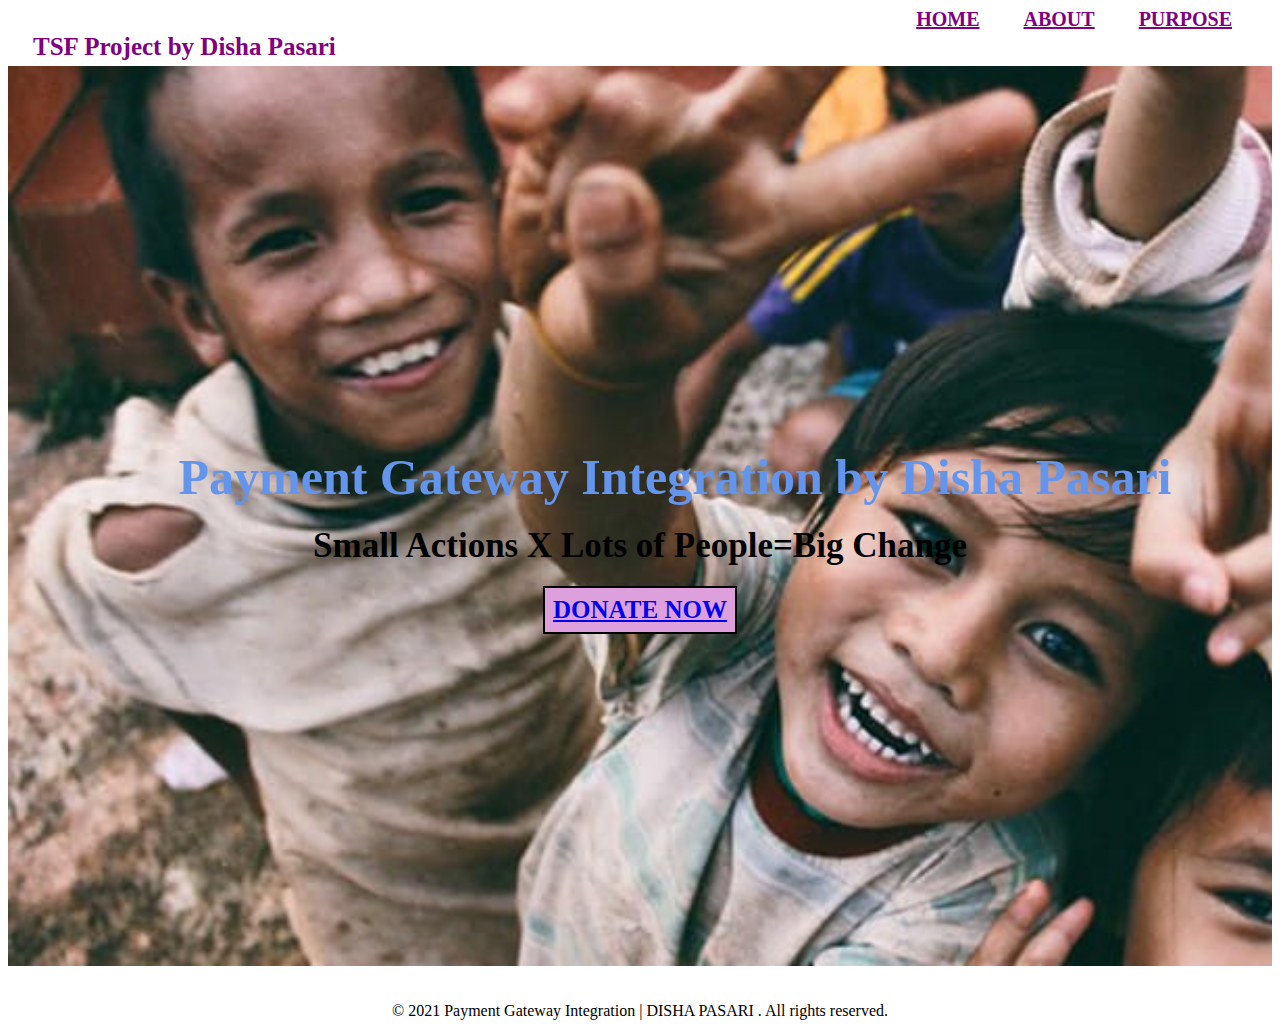
<file: index.html>
<!DOCTYPE html>
<html>
<head>
	<title>Donation</title>
	<meta charset="utf-8">
	<meta name="viewport" content="width-device-width,initial-scale=1.0">
	<link rel="stylesheet" type="text/css" href="style.css">
</head>
<body>
	<div class="heading">
		<div class="rows">
			<div class="cols">
				<p>TSF Project by Disha Pasari </p>
			</div>
			<div class="cols">
				<a href="#home">HOME</a>
			    <a href="about.html">ABOUT</a>
				<a href="list.html">PURPOSE</a>
			</div>
		</div>			
    </div>

    <div class="home" id="home">
        <div class="banner">
            <h3>Payment Gateway Integration by Disha Pasari</h3>
            <p>Small Actions X Lots of People=Big Change</p>
            <button class="btn"><a href=https://rzp.io/l/lFJ8fplBhD>DONATE NOW</a></button>
        </div>
    </div>
	<br><br>
	<div class="footer">
		<center> <span style="font-family:verdana;">&copy;</span>  2021 Payment Gateway Integration | DISHA PASARI . All rights reserved. </center>
		</div>

</body>
</html>
</file>
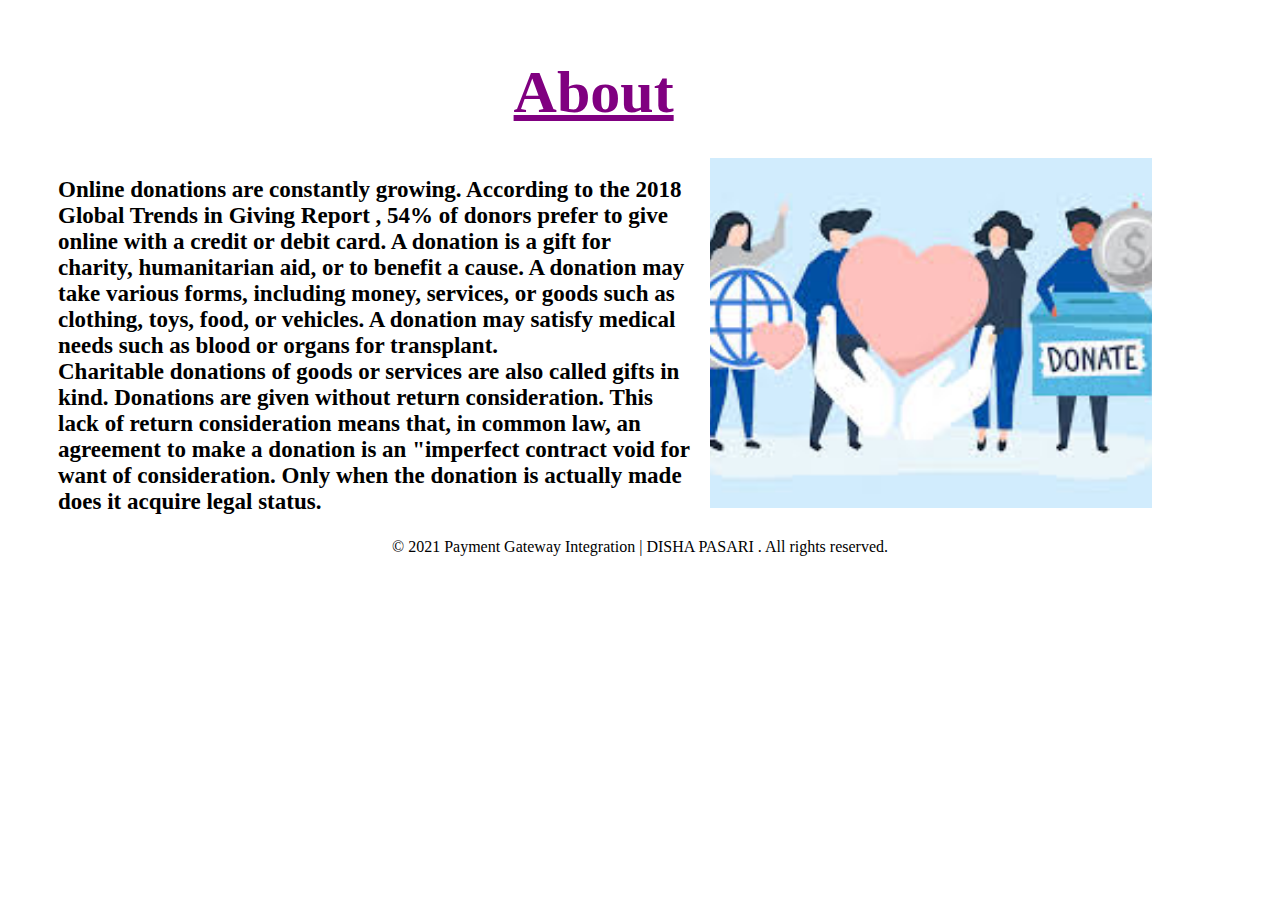
<file: about.html>
<!DOCTYPE html>
<html>
<head>
	<meta charset="utf-8">
	<meta name="viewport" content="width-device-width,initial-scale=1.0">
	<title>About</title>
	<link rel="stylesheet" type="text/css" href="style.css">
</head>
<body>
<div class="row">
    		<div class="col">
    			<h2>About </h2>
    			<p>Online donations are constantly growing. According to the 2018 Global Trends in Giving Report , 54% of donors prefer to give online with a credit or debit card. A donation is a gift for charity, humanitarian aid, or to benefit a cause. A donation may take various forms, including money, services, or goods such as clothing, toys, food, or vehicles. A donation may satisfy medical needs such as blood or organs for transplant. <br>
		        Charitable donations of goods or services are also called gifts in kind. Donations are given without return consideration. This lack of return consideration means that, in common law, an agreement to make a donation is an "imperfect contract void for want of consideration. Only when the donation is actually made does it acquire legal status.</p>
    		</div>	
        <div class="col">
        	<div class="imgbx">
        		<img src="photo10.jpg"/>
        	</div>	
			
        </div>
    </div>
	<div class="footer">
		<center> <span style="font-family:verdana;">&copy;</span>  2021 Payment Gateway Integration | DISHA PASARI . All rights reserved. </center>
		</div>
</body>
</html>
</file>
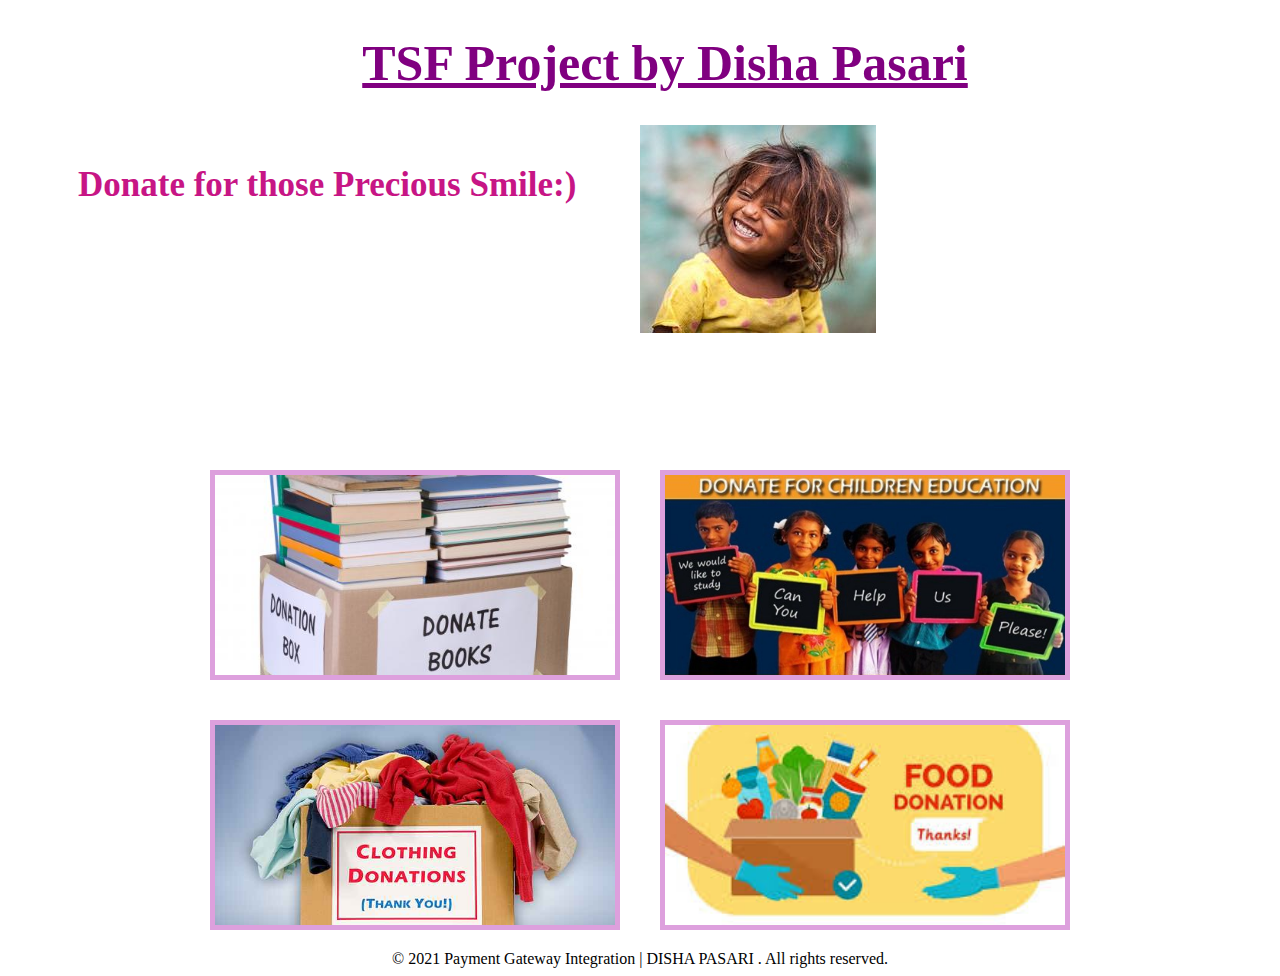
<file: list.html>
<!DOCTYPE html>
<html>
<head>
	<title>List</title>
	<link rel="stylesheet" type="text/css" href="style.css">
	<meta charset="utf-8">
	<meta name="viewport" content="width-device-width,initial-scale=1.0">
</head>
<body>
	<h1>TSF Project by Disha Pasari</h1>
    <div class="row">
    	<div class="col">
	<div class="donate">
	   <p>Donate for those Precious Smile:)</p>
    </div>
	
</div>
<div class="col">
<img src="photo1.jpg"/>
</div>
</div>

    <div class="menu">
    <div class="content">
    		<div class="box">
    			<div class="imgbx">
    				<img src="photo5.jpg"/>
    			</div>
    		</div>
    		<div class="box">
    			<div class="imgbx">
    				<img src="photo6.jpg"/>
    			</div>
    		</div>
    	
    	    <div class="box">
    			<div class="imgbx">
    				<img src="photo11.jpg"/>
    			</div>
    		</div>

    	    <div class="box">
    			<div class="imgbx">
    				<img src="photo8.jpg"/>
    			</div>
    		</div>
    </div>	
    </div>	
	<div class="footer">
		<center> <span style="font-family:verdana;">&copy;</span>  2021 Payment Gateway Integration | DISHA PASARI . All rights reserved. </center>
		</div>
</body>
</html>
</file>
<file: style.css>
/*styling about.html file*/
.row{
	position: relative;
	display: flex;
	width:100%;
	justify-content: space-between;
}
.col{
 	position: relative;
 	width: 100%;
}
.row .col p{
	color:black;
	position: relative;
	width:100%;
	min-height: 300px;
	font-family:poppins;
	font-size:23px;
    font-weight: bold;
    margin-left: 50px;
}
.row .col .imgbx img{
	position: absolute;
	top:0;
	left: 0;
	width:70%;
	height: 350px;
	object-fit:cover;
	margin-left:70px;
	margin-top: 150px;
}
h2{
	color:purple;
	font-weight: bold;
	font-size: 60px;
	font-family:Times new roman;
	text-align: center;
	justify-content: center;
	margin-left:80%;
	text-decoration: underline;
}
/*styling list.html file*/
h1{
	color:purple;
	font-weight: bold;
	font-size:50px;
	font-family:Times new roman;
	text-align: center;
	text-decoration:underline;
	justify-content: center;
	margin-left: 50px;
}
.menu .content{
	display: flex;
	justify-content: center;
	flex-direction: row-reverse;
	flex-wrap: wrap;
	margin-top:-50px;
}
.menu .content .box{
	width:400px;
	margin:20px;
    border: 5px solid #DDA0DD;
}
.menu .content .box .imgbx{
	position: relative;
	height:200px;
	width:100%;
}
.menu .content .box .imgbx img{
	position: absolute;
	top: 0;
	left:0;
	width:100%;
	height: 100%;
	object-fit: cover;
}
.row .col .donate p{
	margin-left: 70px;
	font-size: 35px;
	font-weight: bold;
	margin-top: 40px;
	color:#C71585;
	animation: textanimation 3s forwards;
	font-family: Times New Roman;
}
@keyframes textanimation{
	0%{
		transform: translateX(40rem) rotateX(-90deg);

	}
	100%{
		transform: translateX(0) rotateX(0);
	}
}

/*styling index.html file*/
.rows{
	display: flex;
	justify-content: space-between;
        width: 100%
}
.cols{
	position: relative;
}
.heading .rows .cols p{
    color:purple;
	font-weight: bold;
	font-size:25px;
	font-family:Times new roman;
	text-align: left;
	margin-left: 25px;
}
.heading .rows .cols a{
	color:purple;
	font-weight: bold;
	font-size:20px;
	font-family:Times new roman;
	text-align:right;
	margin-right: 40px;
}
.home{
	text-align: center;
	position: relative;
	width: 100%;
	justify-content: center;
	background:url('photo4.jpg');
	background-size: cover;
	min-height: 100vh;
    align-items: center;
    margin-top:-20px;
    display: flex;
}
.home .banner h3{
	font-family:Times New Roman;
	font-weight: bold;
	font-size: 50px;
	text-align:center;
	color:#6495ED;
	margin-left: 70px;
	animation: movebar 2s ease-in-out;
}
@keyframes movebar{
	0%{
		transform: translateY(-45rem);
		color:#B478ED;
	}
	100%{
        transform: translateY(-90deg);
    }
}
.home .banner p{
    font-size: 35px;
    font-weight: bold;
    margin-top: -30px;
    color:black;
}
.home .banner .btn{
	font-size: 25px;
	font-weight: bold;
	font-family: Times New Roman;
	color:#5a0000;
	cursor: pointer;
	background-color: #DDA0DD;
	padding:8px;
	margin-top: -15px;
	border:2px solid black;
}
.btn:hover{
	letter-spacing: 2px;
}
</file>
